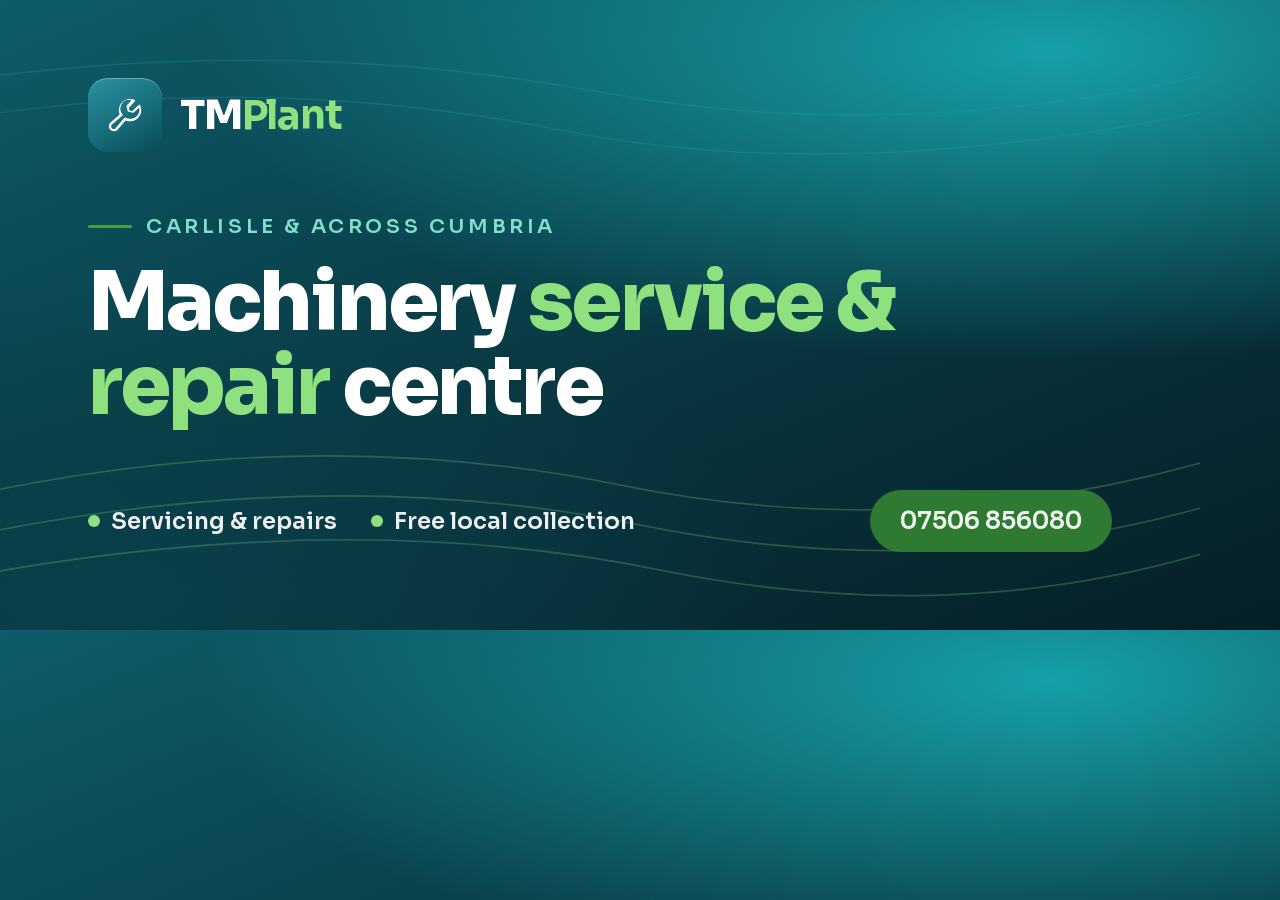
<file: og-card.html>
<!DOCTYPE html><html><head><meta charset="utf-8"/>
<style>
  @font-face { font-family:"Sora"; src:url("fonts/sora.woff2") format("woff2"); font-weight:100 800; }
  @font-face { font-family:"Figtree"; src:url("fonts/figtree.woff2") format("woff2"); font-weight:300 900; }
  *{margin:0;box-sizing:border-box}
  body{width:1200px;height:630px;overflow:hidden;font-family:"Figtree",sans-serif;
    background:radial-gradient(120% 90% at 82% 8%,#17a0a8 0%,transparent 55%),
      radial-gradient(90% 80% at 8% 95%,#0a3f49 0%,transparent 60%),
      linear-gradient(158deg,#0d5c69 0%,#08323b 62%,#061f26 100%);
    color:#fff;position:relative}
  svg.topo{position:absolute;inset:0;width:100%;height:100%;opacity:.5}
  .pad{position:relative;padding:78px 88px;height:100%;display:flex;flex-direction:column;justify-content:space-between}
  .top{display:flex;align-items:center;gap:18px}
  .mark{width:74px;height:74px;border-radius:20px;display:grid;place-items:center;
    background:linear-gradient(150deg,#2A93A3,#084C57);box-shadow:inset 0 1px 0 rgba(255,255,255,.3)}
  .mark svg{width:40px;height:40px;fill:#fff}
  .brand{font-family:"Sora";font-weight:800;font-size:40px;letter-spacing:-.03em}
  .brand b{color:#8fe07f}
  .eyebrow{font-family:"Sora";font-weight:600;font-size:20px;letter-spacing:.18em;text-transform:uppercase;color:#7fe0c9;display:flex;align-items:center;gap:14px}
  .eyebrow::before{content:"";width:44px;height:3px;background:#4A9E3F;border-radius:3px}
  h1{font-family:"Sora";font-weight:800;font-size:82px;line-height:1.02;letter-spacing:-.035em;margin:22px 0 0}
  h1 .g{color:#8fe07f}
  .row{display:flex;gap:34px;align-items:center;font-family:"Sora";font-weight:600;font-size:23px;color:rgba(255,255,255,.92)}
  .row .chip{display:flex;align-items:center;gap:11px}
  .dot{width:12px;height:12px;border-radius:50%;background:#8fe07f}
  .phone{margin-left:auto;background:#2E7A33;padding:16px 30px;border-radius:999px;font-size:24px}
</style></head>
<body>
<svg class="topo" viewBox="0 0 1200 630" preserveAspectRatio="none">
  <g fill="none" stroke="#8fe07f" stroke-width="1.6" opacity=".5">
    <path d="M-50 500 Q 300 420 620 485 T 1260 445"/>
    <path d="M-50 540 Q 320 460 640 525 T 1260 490"/>
    <path d="M-50 580 Q 340 505 660 570 T 1260 535"/>
  </g>
  <g fill="none" stroke="#2fb0b8" stroke-width="1.4" opacity=".4">
    <path d="M-50 120 Q 260 70 560 130 T 1260 100"/>
    <path d="M-50 82 Q 280 34 600 92 T 1260 62"/>
  </g>
</svg>
<div class="pad">
  <div class="top">
    <div class="mark"><svg viewBox="0 0 256 256"><path d="M226.76,69a8,8,0,0,0-12.84-2.88l-40.3,37.19-17.23-3.7-3.7-17.23,37.19-40.3A8,8,0,0,0,184,29.24,72,72,0,0,0,88,96a72.34,72.34,0,0,0,6,28.94L33.79,177.79a32,32,0,0,0,45.42,45.42L132.06,163A72,72,0,0,0,232,96,71.56,71.56,0,0,0,226.76,69ZM160,152a56.14,56.14,0,0,1-27.07-7,8,8,0,0,0-9.92,1.77L67.11,212a16,16,0,0,1-22.7-22.7l65.9-56.13A8,8,0,0,0,112,123.29a56,56,0,0,1,58.16-90l-29.78,32.3a8,8,0,0,0-1.94,7.35l6,28a8,8,0,0,0,6.15,6.15l28,6a8,8,0,0,0,7.35-1.94l32.3-29.78A56.09,56.09,0,0,1,160,152Z"/></svg></div>
    <div class="brand">TM<b>Plant</b></div>
  </div>
  <div>
    <div class="eyebrow">Carlisle &amp; across Cumbria</div>
    <h1>Machinery <span class="g">service &amp;<br/>repair</span> centre</h1>
  </div>
  <div class="row">
    <span class="chip"><span class="dot"></span> Servicing &amp; repairs</span>
    <span class="chip"><span class="dot"></span> Free local collection</span>
    <span class="phone">07506 856080</span>
  </div>
</div>
</body></html>
</file>
